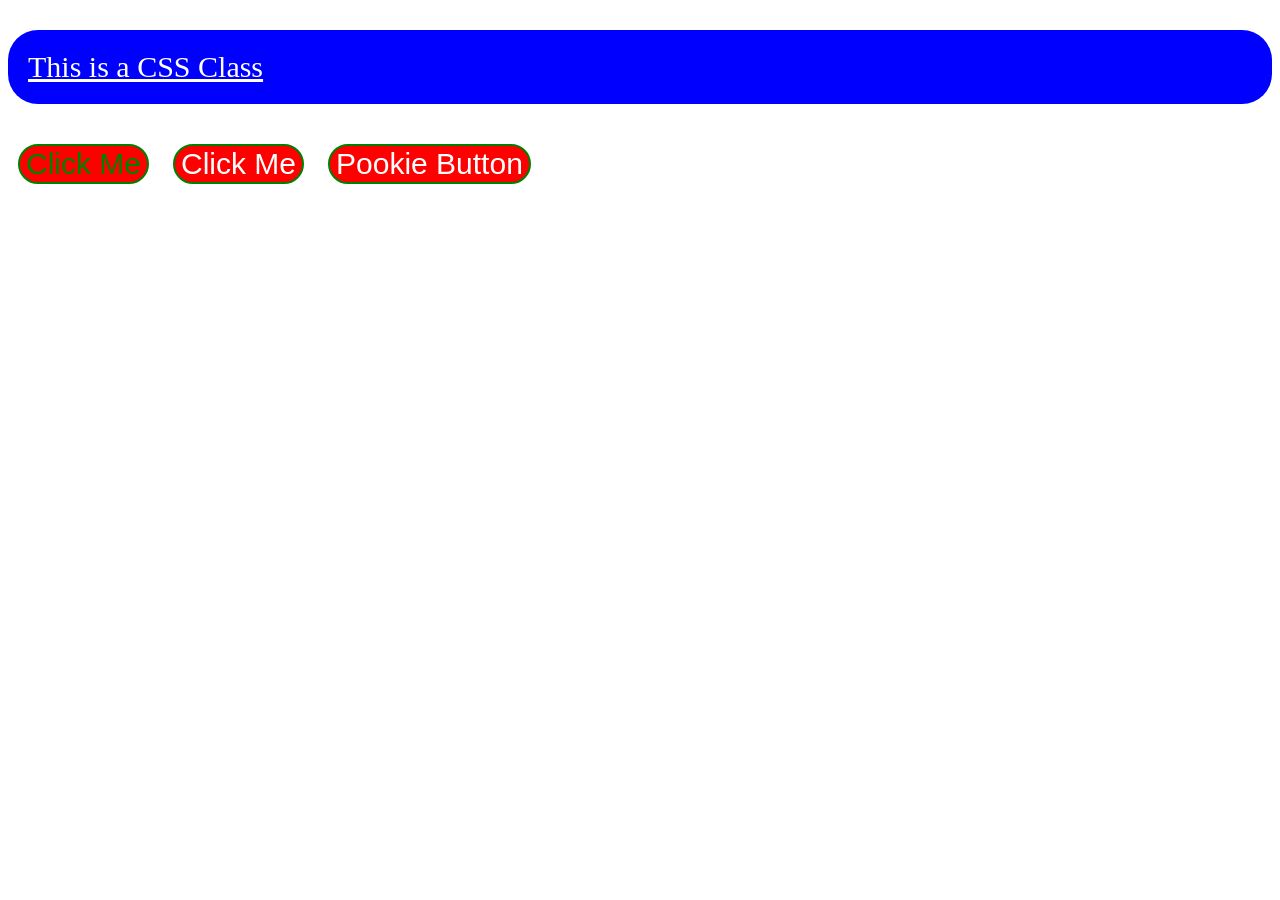
<file: css-01/index-1.html>
<!DOCTYPE html>
<html lang="en">
  <head>
    <meta charset="UTF-8" />
    <meta name="viewport" content="width=device-width, initial-scale=1.0" />
    <title>CSS</title>
    <style>
      button {
        background-color: red;
        color: white;
        border: 2px solid green;
        border-radius: 20px;
        margin: 10px;
        pad: 10px;
        font-size: 30px;
      }

      p {
        font-size: 30px;
        padding: 20px;
        border-radius: 30px;
      }
    </style>
  </head>
  <body>
    <p style="text-decoration: underline; background-color: blue; color: white">
      This is a CSS Class
    </p>
    <button style="color: green">Click Me</button>
    <button>Click Me</button>
    <button>Pookie Button</button>
  </body>
</html>
</file>
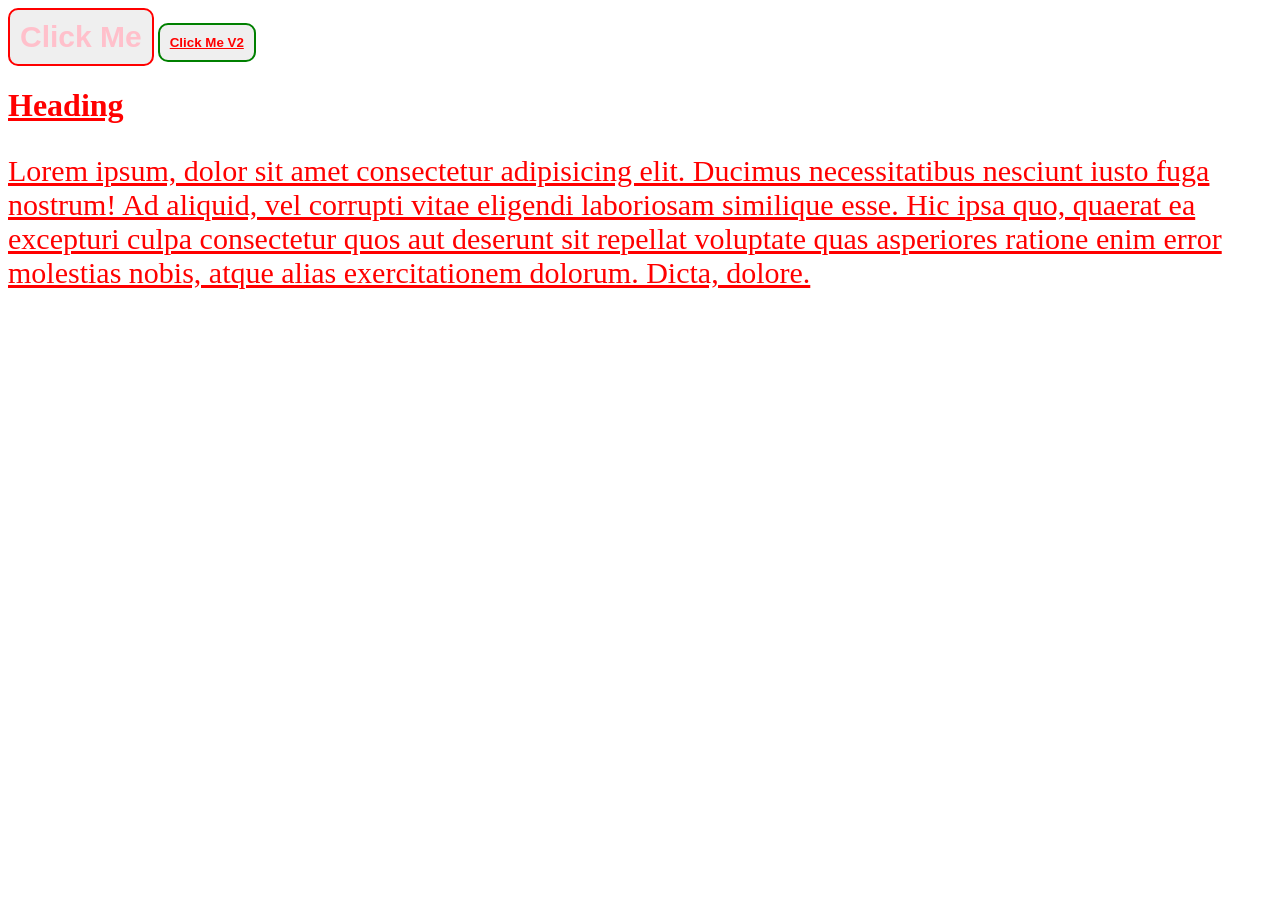
<file: css-01/index-2.html>
<!DOCTYPE html>
<html lang="en">
  <head>
    <meta charset="UTF-8" />
    <meta name="viewport" content="width=device-width, initial-scale=1.0" />
    <title>CSS</title>
    <style>
      button {
        border: none;
        padding: 10px;
        border-radius: 10px;
        font-weight: bold;
        font-family: "Segoe UI", Tahoma, Geneva, Verdana, sans-serif;
        cursor: pointer;
      }

      button {
        border: 2px solid gray;
      }

      button {
        border: 2px solid red;
      }

      .my-class-a {
        color: red;
        text-decoration: underline;
      }

      .my-class-b {
        font-size: 30px;
      }

      #btn-1 {
        color: pink;
      }
    </style>
  </head>
  <body>
    <button id="btn-1" class="my-class-b">Click Me</button>
    <button class="my-class-a" style="border: 2px solid green">
      Click Me V2
    </button>

    <h1 class="my-class-a">Heading</h1>

    <p class="my-class-a my-class-b">
      Lorem ipsum, dolor sit amet consectetur adipisicing elit. Ducimus
      necessitatibus nesciunt iusto fuga nostrum! Ad aliquid, vel corrupti vitae
      eligendi laboriosam similique esse. Hic ipsa quo, quaerat ea excepturi
      culpa consectetur quos aut deserunt sit repellat voluptate quas asperiores
      ratione enim error molestias nobis, atque alias exercitationem dolorum.
      Dicta, dolore.
    </p>
  </body>
</html>
</file>
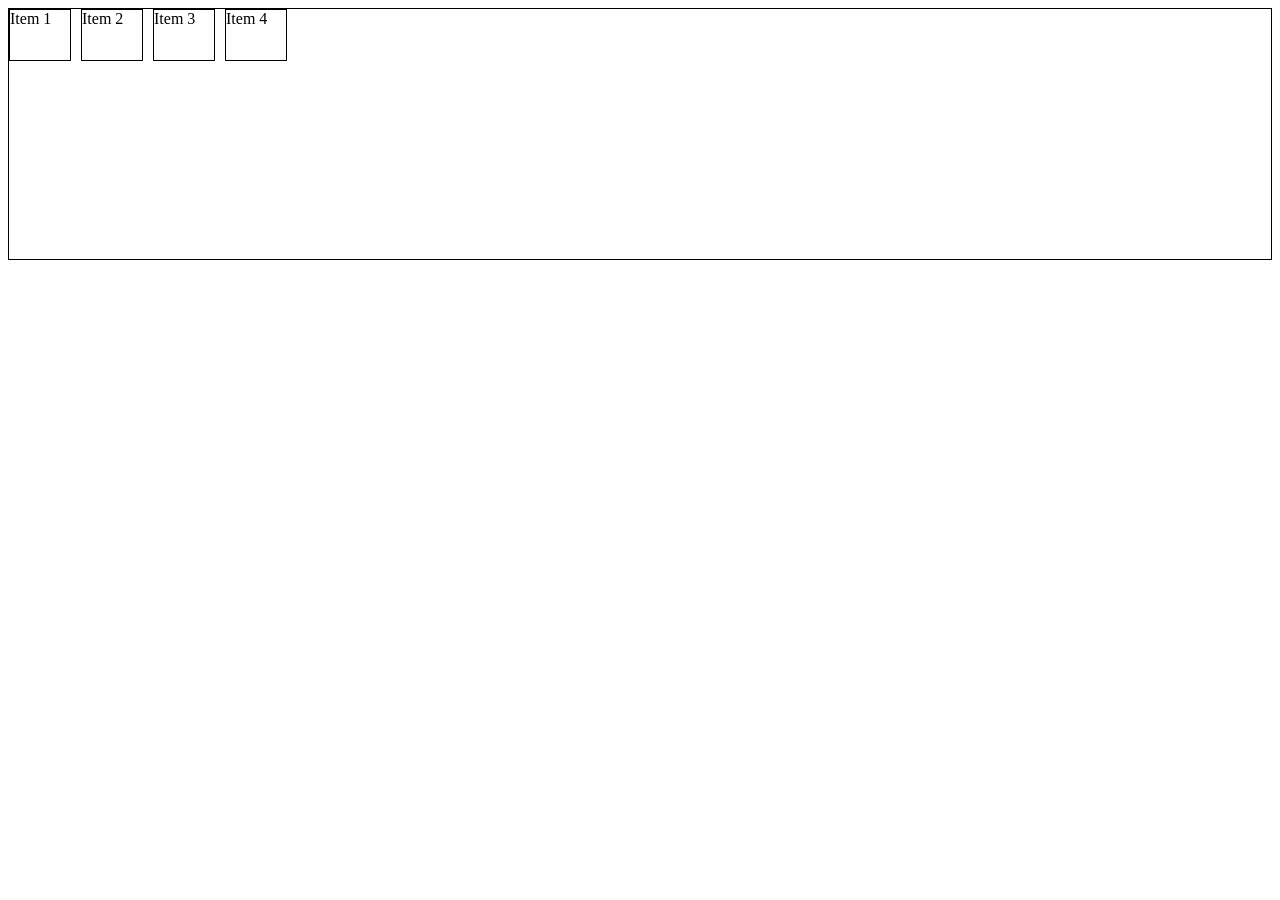
<file: css-01/index-6.html>
<!DOCTYPE html>
<html lang="en">
  <head>
    <meta charset="UTF-8" />
    <meta name="viewport" content="width=device-width, initial-scale=1.0" />
    <title>CSS</title>
    <style>
      div {
        border: 1px solid black;
      }

      .parent {
        height: 250px;

        display: flex;
        justify-content: start;
        align-items: start;
        gap: 10px;
        
        /* flex-wrap: wrap; */
      }

      .child {
        height: 50px;
        width: 60px;

        /* display: flex;
        justify-content: center;
        align-items: center; */
      }
    </style>
  </head>
  <body>
    <div class="parent">
      <div class="child">Item 1</div>
      <div class="child">Item 2</div>
      <div class="child">Item 3</div>
      <div class="child">Item 4</div>
      <!-- <div class="child">Item 5</div>
      <div class="child">Item 6</div>
      <div class="child">Item 7</div> -->
    </div>
  </body>
</html>
</file>
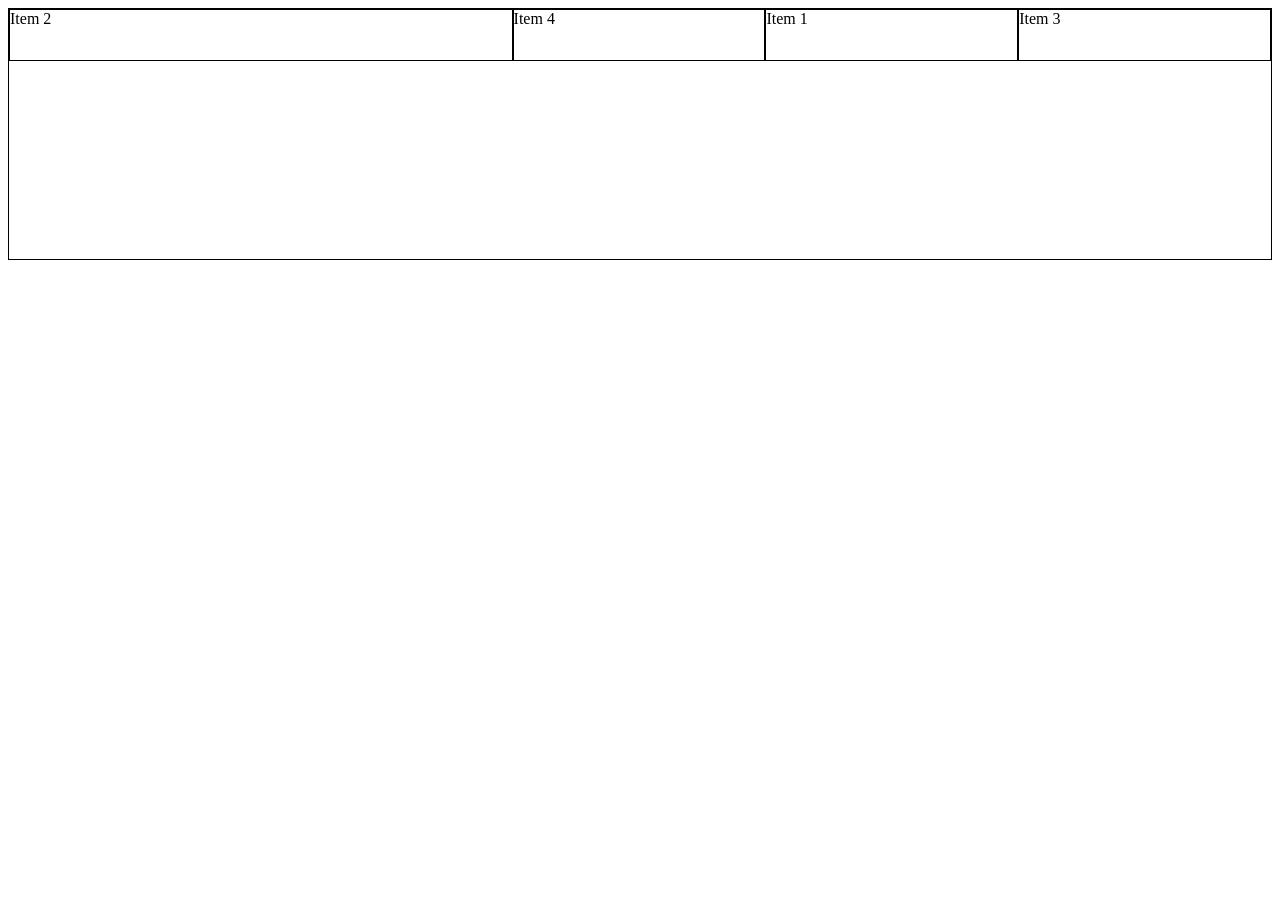
<file: css-01/index-7.html>
<!DOCTYPE html>
<html lang="en">
  <head>
    <meta charset="UTF-8" />
    <meta name="viewport" content="width=device-width, initial-scale=1.0" />
    <title>CSS</title>
    <style>
      div {
        border: 1px solid black;
      }

      .parent {
        height: 250px;

        display: flex;
        justify-content: space-evenly;
        align-items: start;
      }

      .child {
        height: 50px;
        flex: 1;
        order: 10;
      }

      #child-2 {
        flex: 2;

        order: 4;
      }

      #child-4 {
        order: 5;
      }
    </style>
  </head>
  <body>
    <div class="parent">
      <div class="child">Item 1</div>
      <div id="child-2" class="child">Item 2</div>
      <div class="child">Item 3</div>
      <div id="child-4" class="child">Item 4</div>
    </div>
  </body>
</html>
</file>
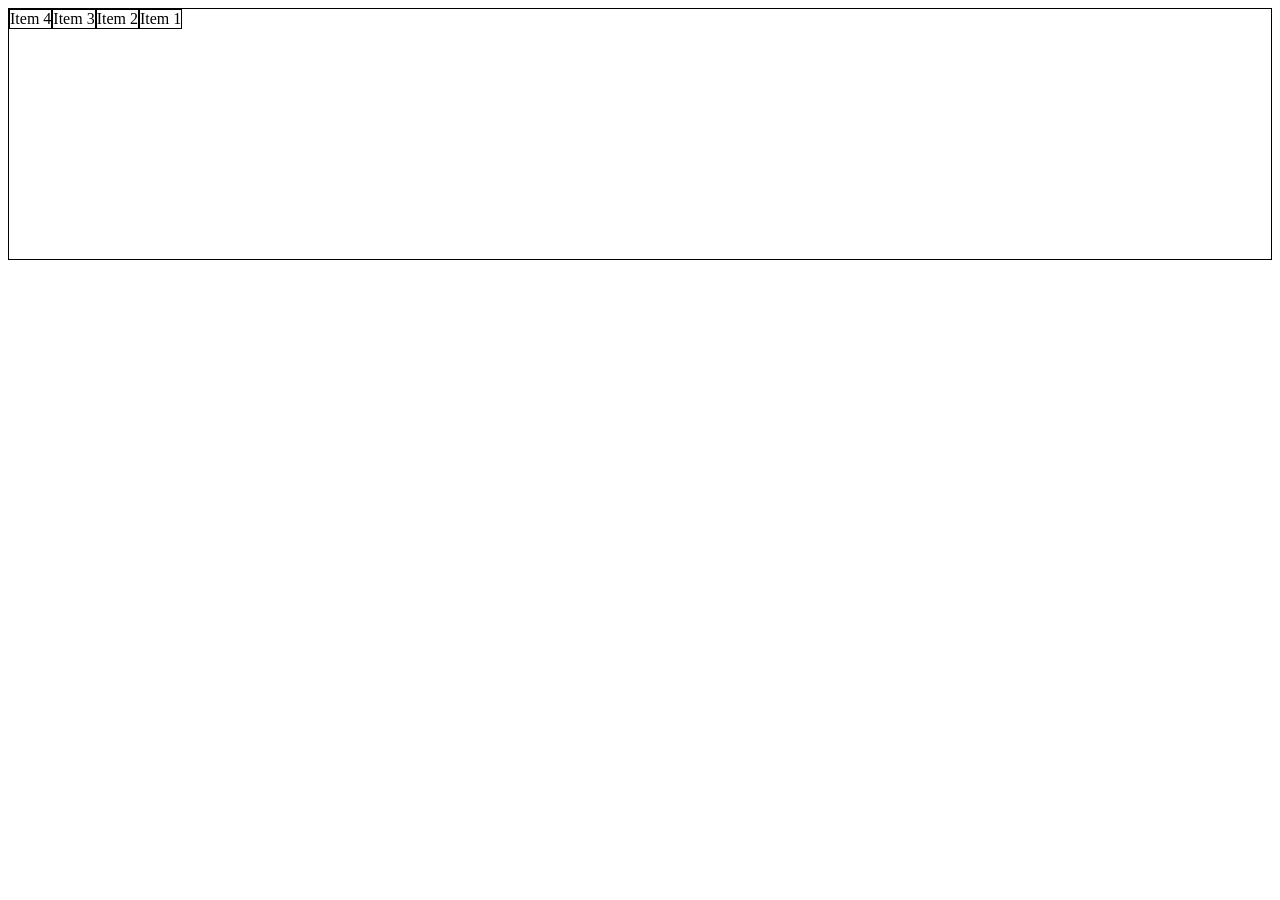
<file: css-01/index-8.html>
<!DOCTYPE html>
<html lang="en">
  <head>
    <meta charset="UTF-8" />
    <meta name="viewport" content="width=device-width, initial-scale=1.0" />
    <title>CSS</title>
    <style>
      div {
        border: 1px solid black;
      }

      .parent {
        height: 250px;

        display: flex;
        flex-direction: row-reverse;

        justify-content: start;
        align-items: start;
      }
    </style>
  </head>
  <body>
    <div class="parent">
      <div class="child">Item 1</div>
      <div id="child-2" class="child">Item 2</div>
      <div class="child">Item 3</div>
      <div id="child-4" class="child">Item 4</div>
    </div>
  </body>
</html>
</file>
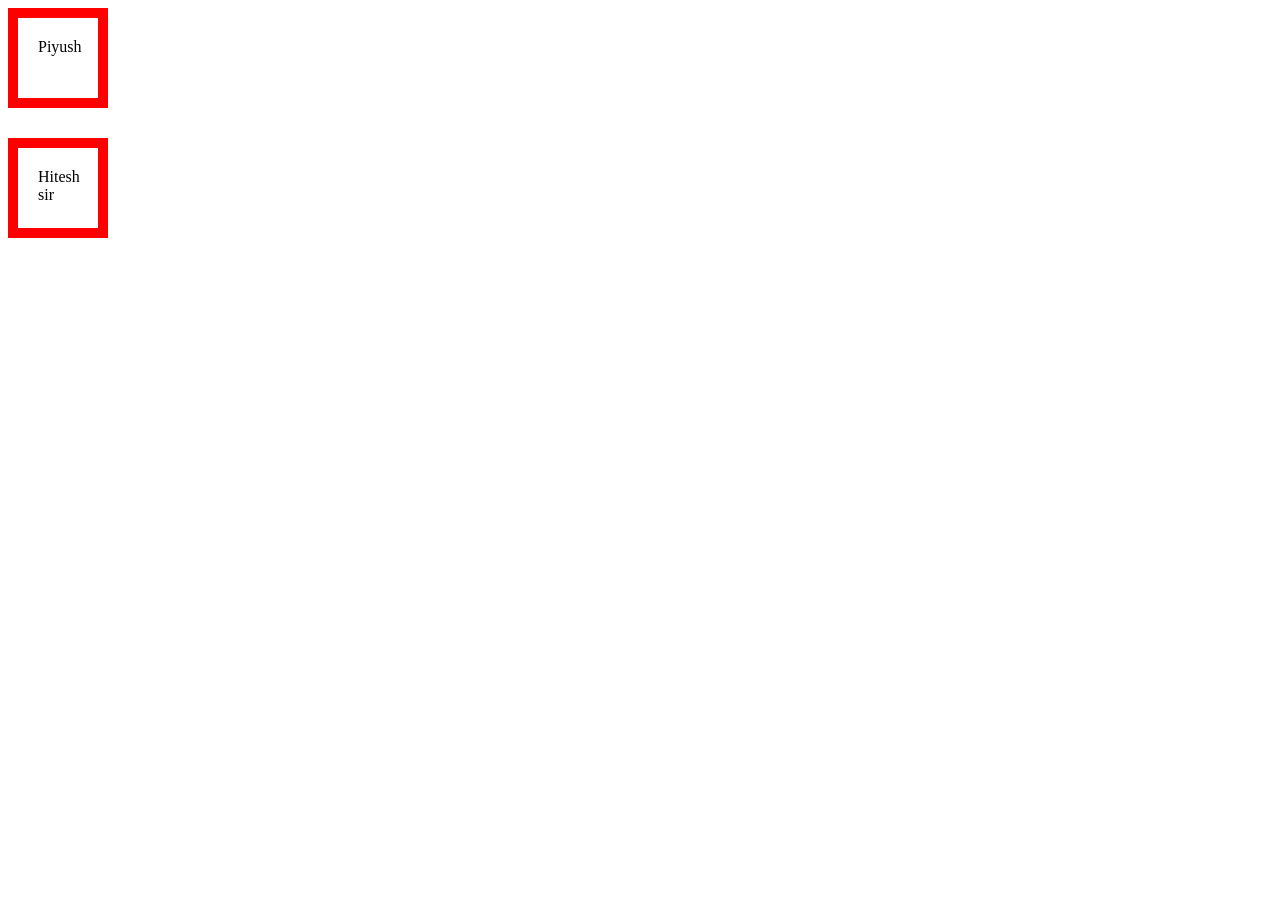
<file: css-basics/index-1.html>
<!DOCTYPE html>
<html lang="en">
  <head>
    <meta charset="UTF-8" />
    <meta name="viewport" content="width=device-width, initial-scale=1.0" />
    <title>Document</title>
    <style>
      * {
        box-sizing: border-box;
      }

      div {
        height: 100px;
        width: 100px;
        border: 10px solid red;
        padding: 20px;
      }

      #piyush {
        margin-bottom: 30px;
      }

      #sir {
        margin-top: 20px;
      }
    </style>
  </head>
  <body>
    <div id="piyush">Piyush</div>
    <div id="sir">Hitesh sir</div>
  </body>
</html>
</file>
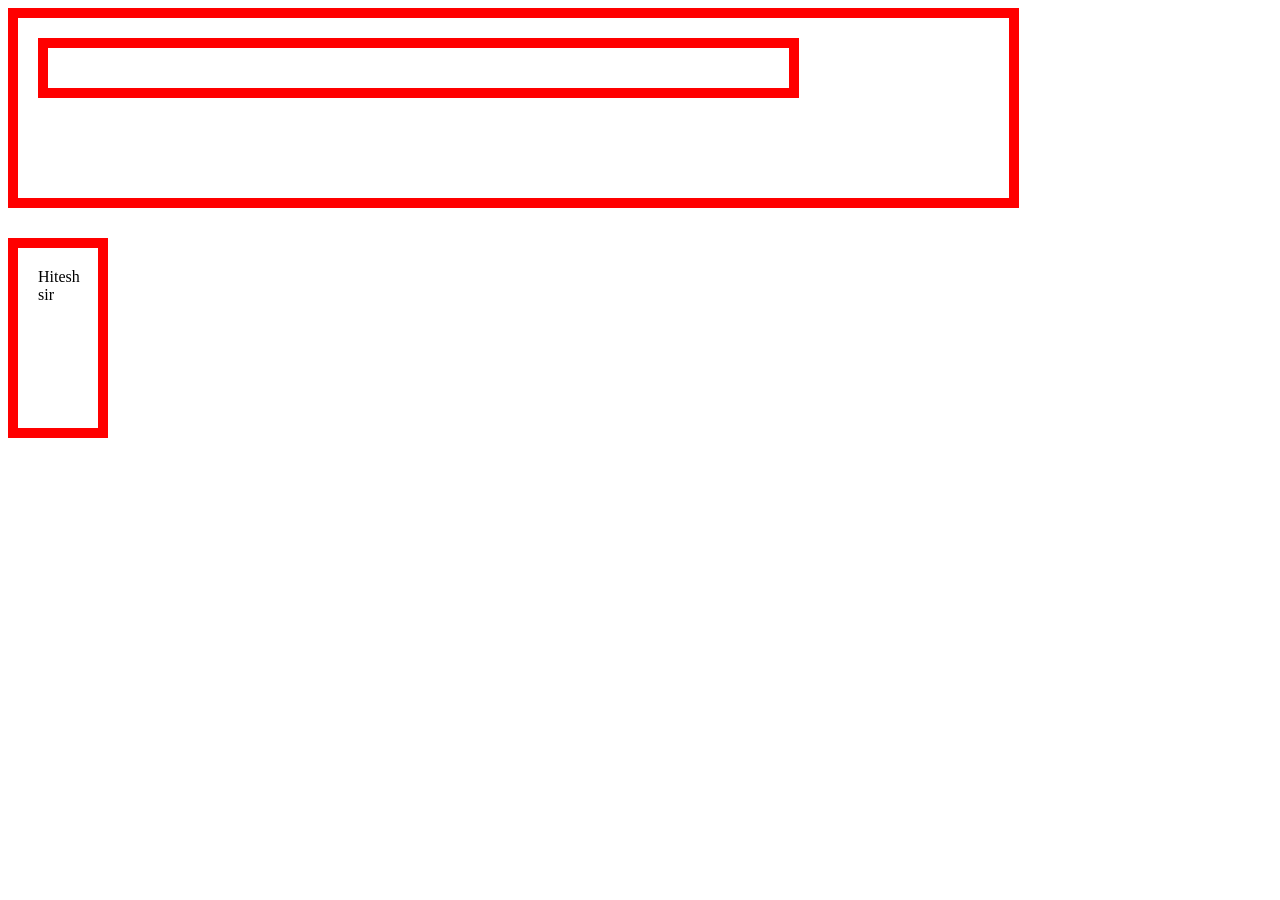
<file: css-basics/index-3.html>
<!DOCTYPE html>
<html lang="en">
  <head>
    <meta charset="UTF-8" />
    <meta name="viewport" content="width=device-width, initial-scale=1.0" />
    <title>Document</title>
    <style>
      * {
        box-sizing: border-box;
      }

      div {
        height: 200px;
        width: 100px;
        border: 10px solid red;
        padding: 20px;
      }

      #piyush {
        margin-bottom: 30px;
        width: 80%;
      }

      #piyush-inner {
        width: 80%;
        height: 50px;
      }

      #sir {
        margin-top: 20px;
      }
    </style>
  </head>
  <body>
    <div id="piyush">
      <div id="piyush-inner"></div>
    </div>
    <div id="sir">Hitesh sir</div>
  </body>
</html>
</file>
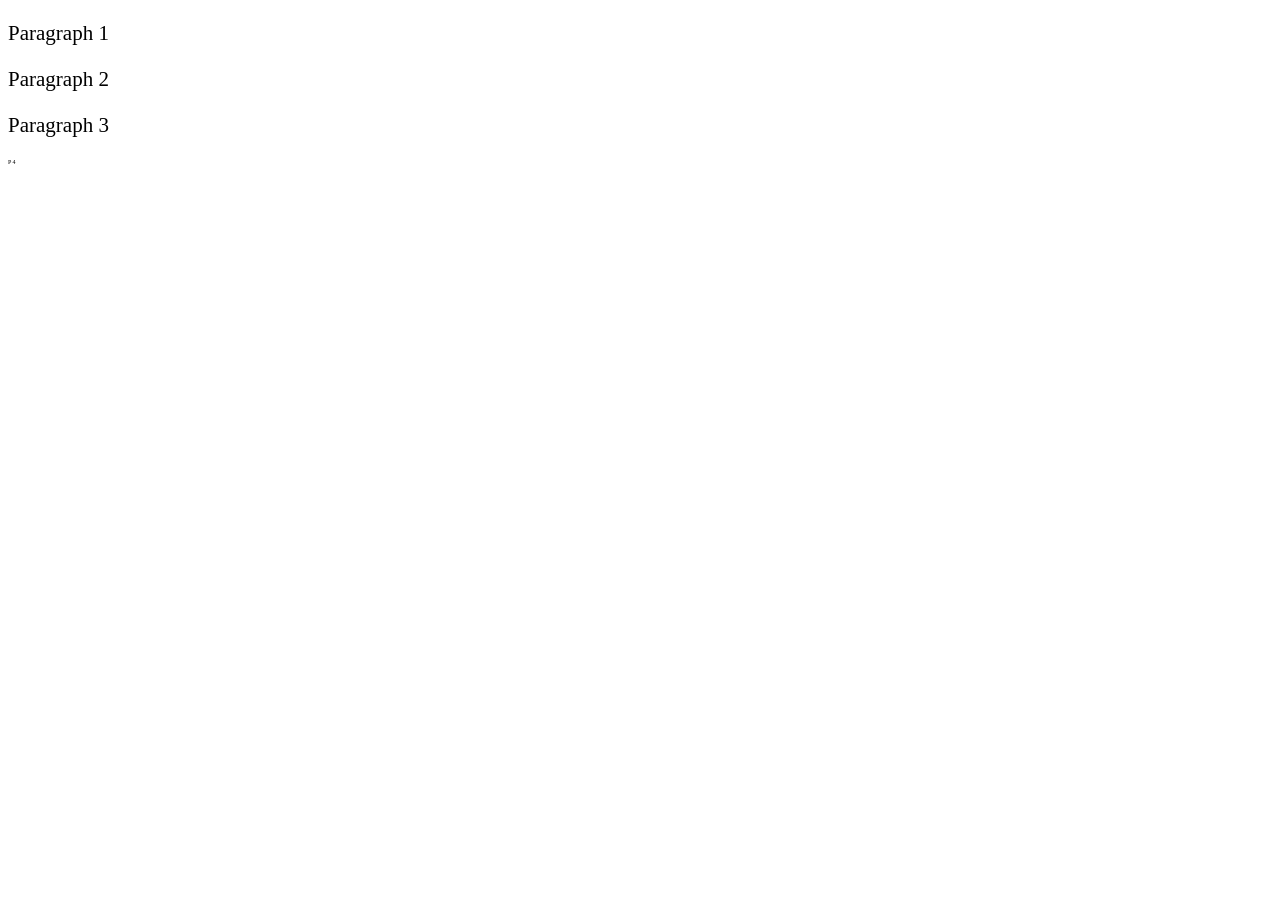
<file: css-basics/index-4.html>
<!DOCTYPE html>
<html lang="en">
  <head>
    <meta charset="UTF-8" />
    <meta name="viewport" content="width=device-width, initial-scale=1.0" />
    <title>Document</title>
    <style>
      * {
        box-sizing: border-box;
      }

      #p1 {
        font-size: 7px;
      }

      #p2 {
        font-size: 2px;
      }

      p {
        font-size: 3em;
      }
    </style>
  </head>
  <body>
    <div id="p1">
      <p>Paragraph 1</p>
      <p>Paragraph 2</p>
      <p>Paragraph 3</p>
    </div>
    <div id="p2">
      <p>P 4</p>
    </div>
  </body>
</html>
</file>
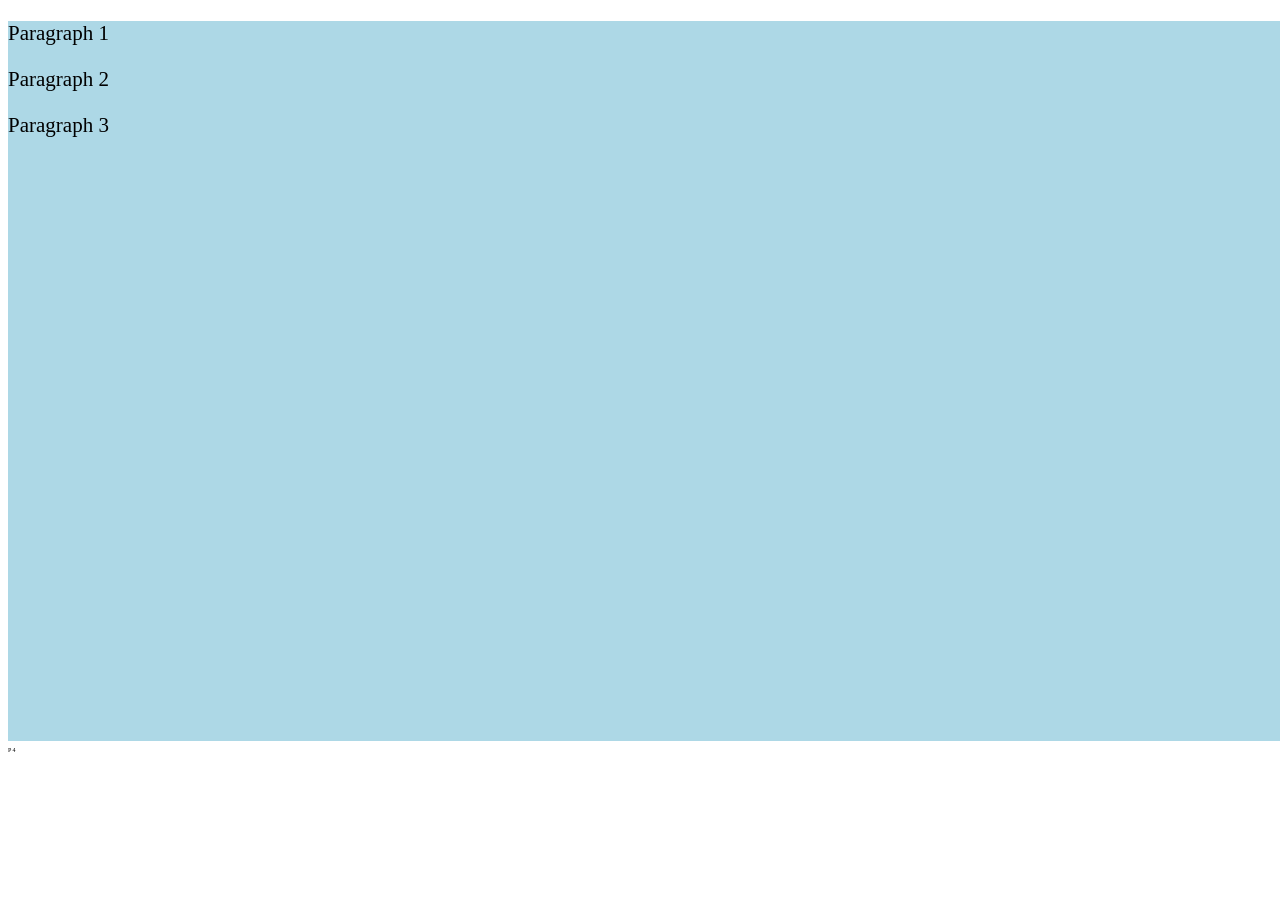
<file: css-basics/index-5.html>
<!DOCTYPE html>
<html lang="en">
  <head>
    <meta charset="UTF-8" />
    <meta name="viewport" content="width=device-width, initial-scale=1.0" />
    <title>Document</title>
    <style>
      * {
        box-sizing: border-box;
      }

      #p1 {
        font-size: 7px;
        background-color: lightblue;
        height: 80vh;
        width: 100vw;
      }

      #p2 {
        font-size: 2px;
      }

      p {
        font-size: 3em;
      }
    </style>
  </head>
  <body>
    <div id="p1">
      <p>Paragraph 1</p>
      <p>Paragraph 2</p>
      <p>Paragraph 3</p>
    </div>
    <div id="p2">
      <p>P 4</p>
    </div>
  </body>
</html>
</file>
